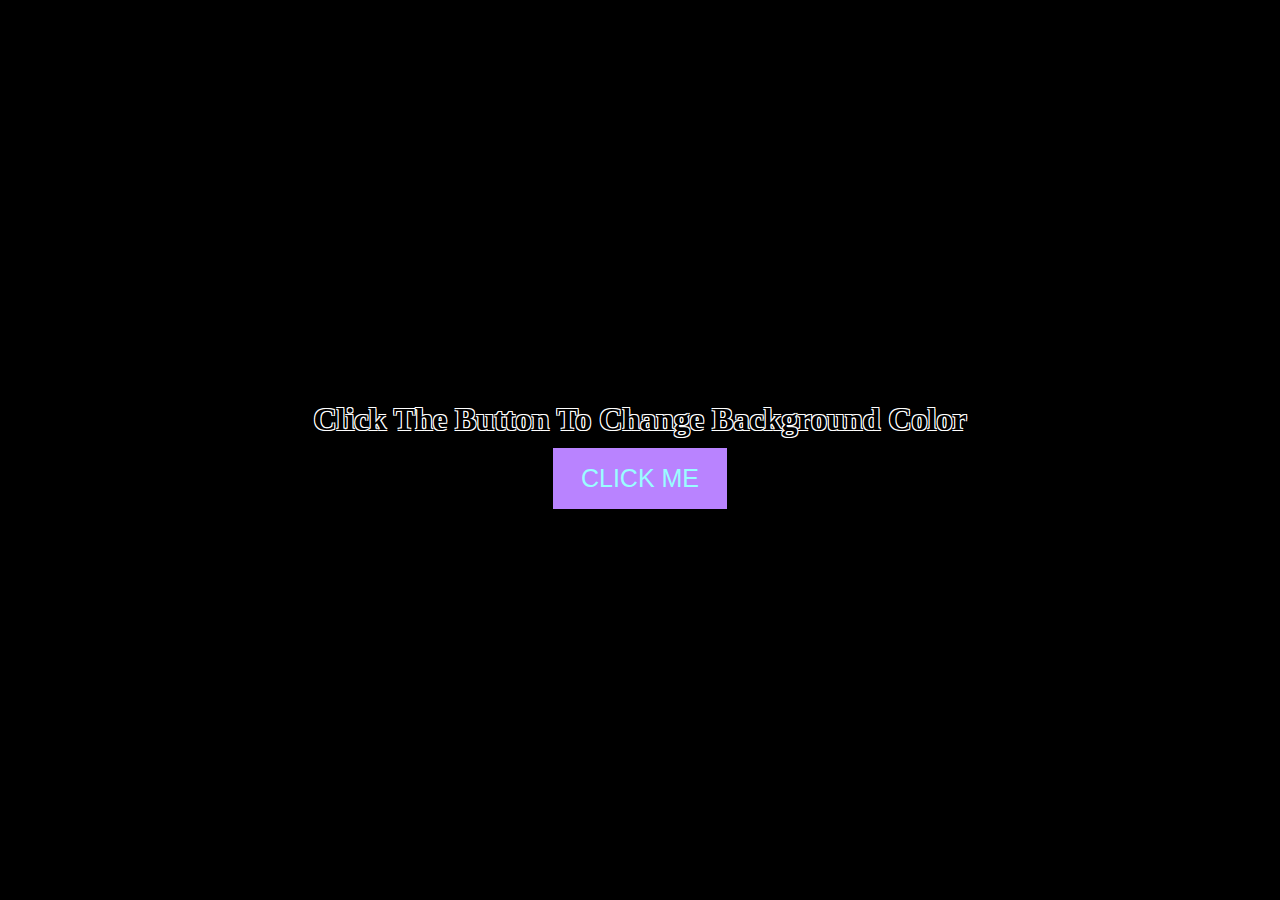
<file: src/project001/index.html>
<!DOCTYPE html>
<html lang="en">
<head>
    <meta charset="UTF-8">
    <meta http-equiv="X-UA-Compatible" content="IE=edge">
    <meta name="viewport" content="width=device-width, initial-scale=1.0">
    <title>Change background color using rgba color</title>
    <link rel="stylesheet" href="style.css">
</head>
<body>
    <div id="root" class="container">
        <h1 class="msg">Click The Button To Change Background Color</h1>
        <button class="change-btn">CLICK ME</button>
    </div>

    <script src="app.js"></script>
</body>
</html>
</file>
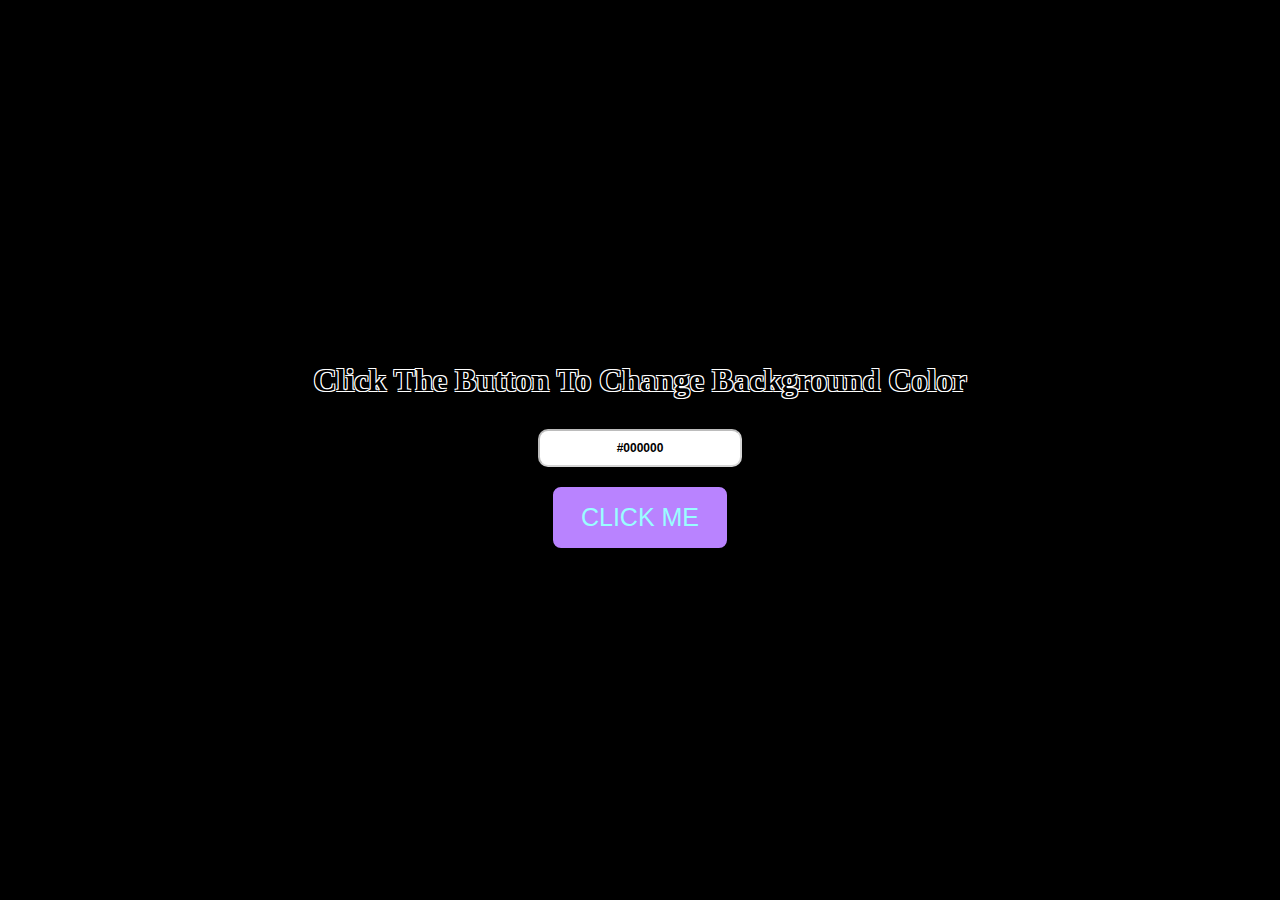
<file: src/project002/index.html>
<!DOCTYPE html>
<html lang="en">
<head>
    <meta charset="UTF-8">
    <meta http-equiv="X-UA-Compatible" content="IE=edge">
    <meta name="viewport" content="width=device-width, initial-scale=1.0">
    <title>Change background color and show the hex code in input field</title>
    <link rel="stylesheet" href="style.css">
</head>
<body>
    <div id="root" class="container">
        <h1 class="msg">Click The Button To Change Background Color</h1>
        <input type="text" disabled value="#000000" class="input-box">
        <button class="change-btn">CLICK ME</button>
    </div>

    <script src="app.js"></script>
</body>
</html>
</file>
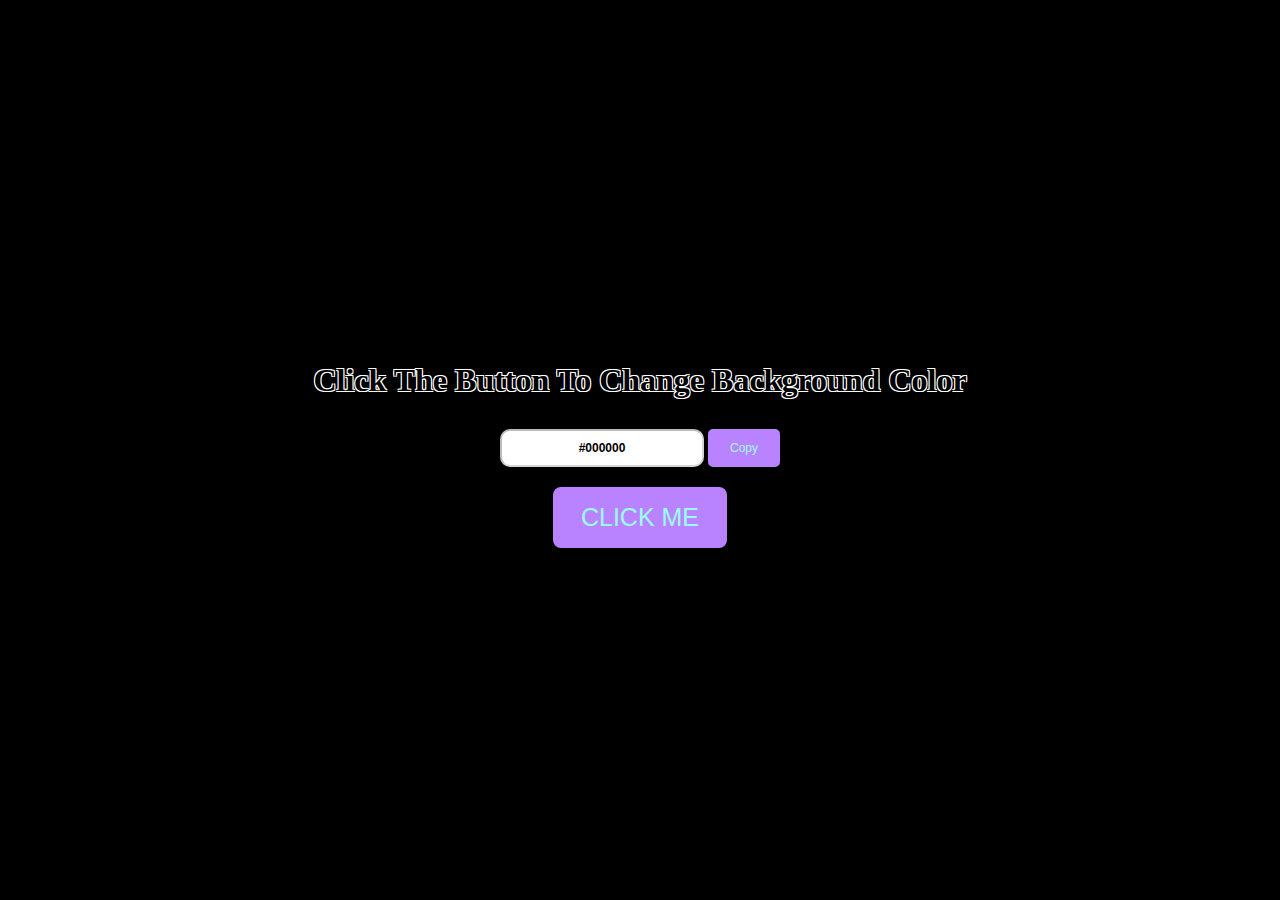
<file: src/project003/index.html>
<!DOCTYPE html>
<html lang="en">
<head>
    <meta charset="UTF-8">
    <meta http-equiv="X-UA-Compatible" content="IE=edge">
    <meta name="viewport" content="width=device-width, initial-scale=1.0">
    <title>Ramdomly change background color</title>
    <link rel="stylesheet" href="style.css">
</head>
<body>
    <div id="root" class="container">
        <h1 class="msg">Click The Button To Change Background Color</h1>
        <form>
            <input type="text" disabled value="#000000" class="input-box">
            <button class="input-copy">Copy</button>
        </form>
        <button class="change-btn">CLICK ME</button>
    </div>

    <script src="app.js"></script>
</body>
</html>
</file>
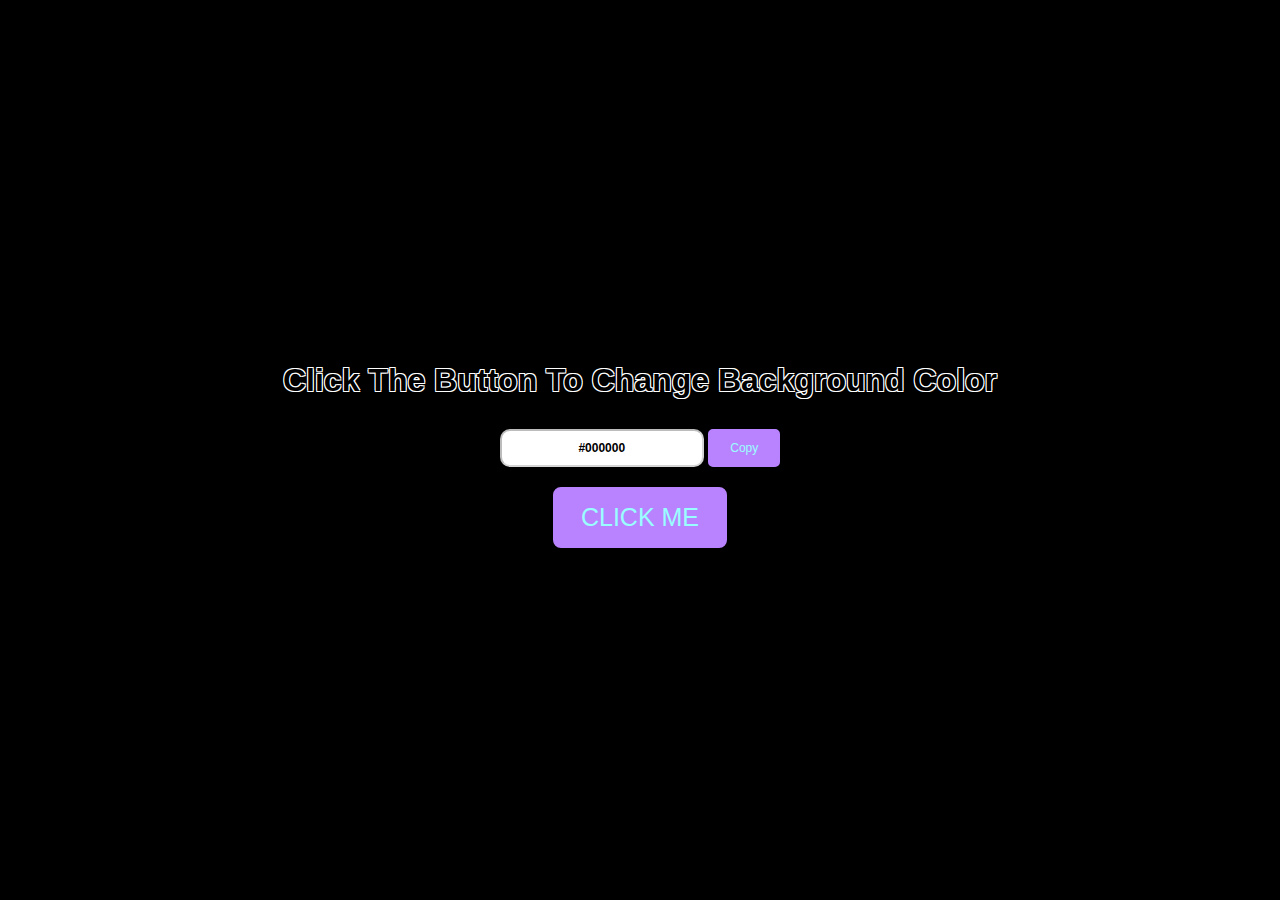
<file: src/project004/index.html>
<!DOCTYPE html>
<html lang="en">
<head>
    <meta charset="UTF-8">
    <meta http-equiv="X-UA-Compatible" content="IE=edge">
    <meta name="viewport" content="width=device-width, initial-scale=1.0">
    <title>Randomly change background color</title>
    <link rel="stylesheet" href="style.css">
</head>
<body>
    <div id="root" class="container">
        <h1 class="msg">Click The Button To Change Background Color</h1>
        <form>
            <input type="text" disabled value="#000000" class="input-box">
            <button class="input-copy">Copy</button>
        </form>
        <button class="change-btn">CLICK ME</button>
    </div>

    <script src="app.js"></script>
</body>
</html>
</file>
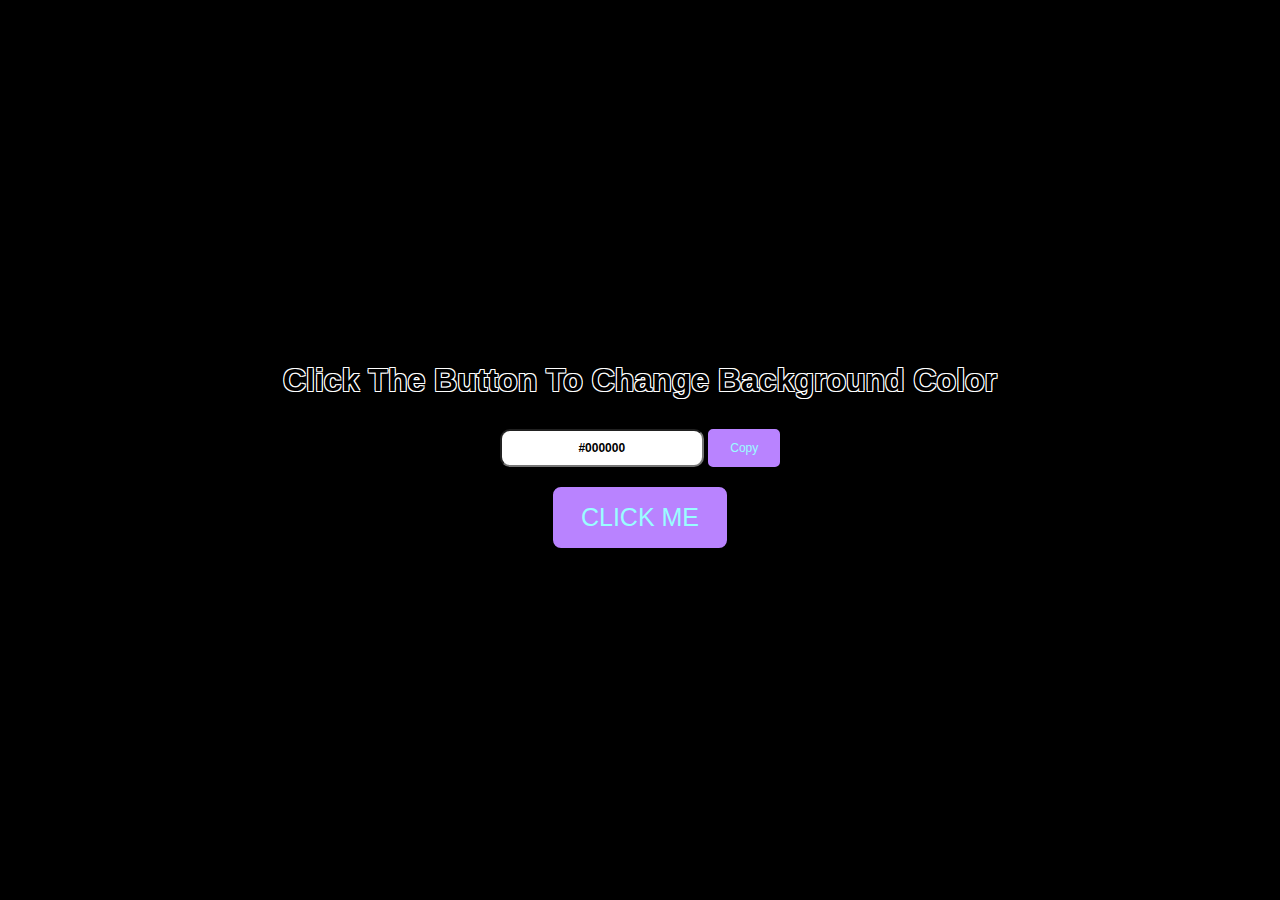
<file: src/project005/index.html>
<!DOCTYPE html>
<html lang="en">
<head>
    <meta charset="UTF-8">
    <meta http-equiv="X-UA-Compatible" content="IE=edge">
    <meta name="viewport" content="width=device-width, initial-scale=1.0">
    <title>Set background color</title>
    <link rel="stylesheet" href="style.css">
</head>
<body>
    <div id="root" class="container">
        <h1 class="msg">Click The Button To Change Background Color</h1>
        <form>
            <input type="text" value="#000000" class="input-box">
            <button class="input-copy">Copy</button>
        </form>
        <button class="change-btn">CLICK ME</button>
    </div>

    <script src="app.js"></script>
</body>
</html>
</file>
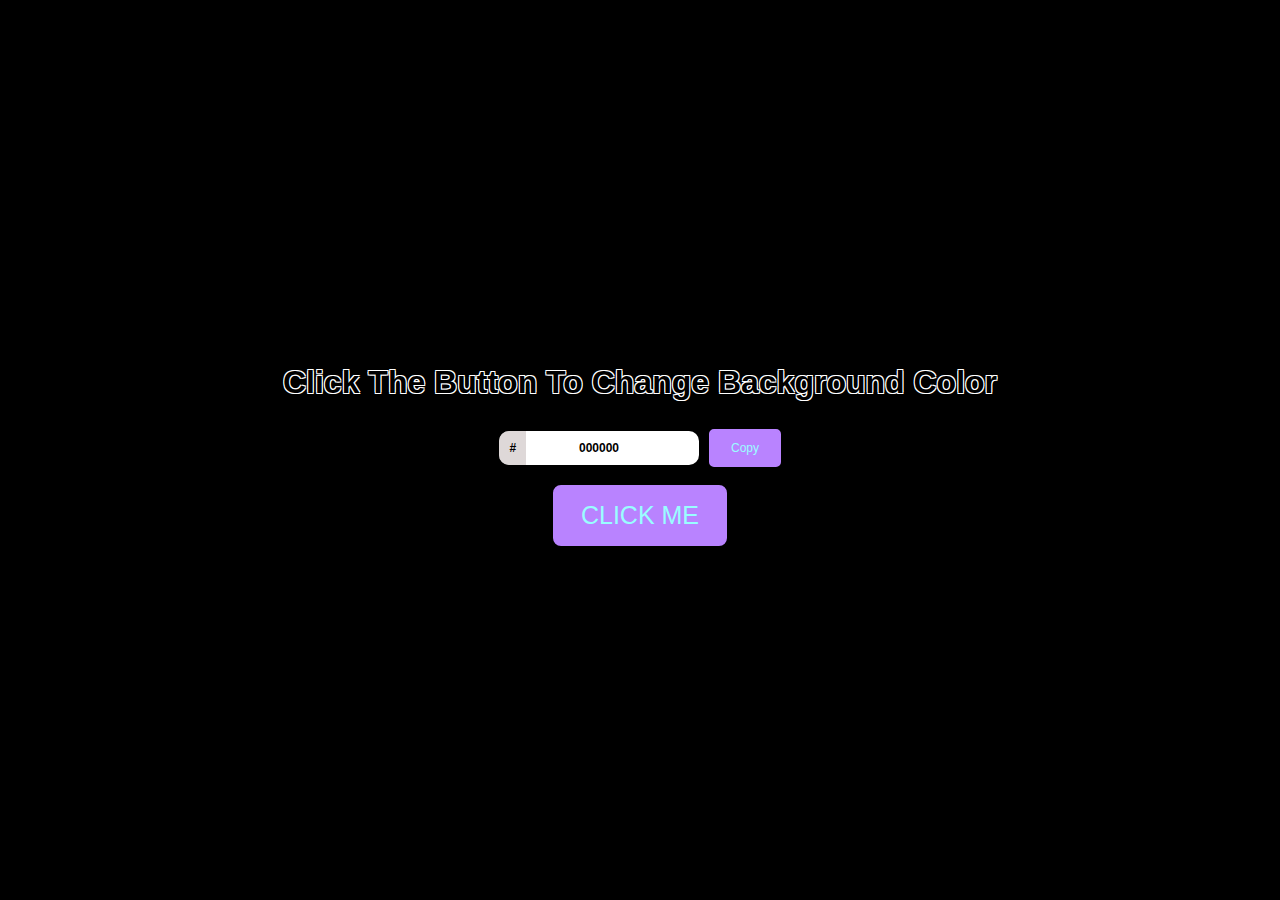
<file: src/project006/index.html>
<!DOCTYPE html>
<html lang="en">
<head>
    <meta charset="UTF-8">
    <meta http-equiv="X-UA-Compatible" content="IE=edge">
    <meta name="viewport" content="width=device-width, initial-scale=1.0">
    <title>Generate Color</title>
    <link rel="stylesheet" href="style.css">
</head>
<body>
    <div id="root" class="container">
        <h1 class="msg">Click The Button To Change Background Color</h1>
        <form class="input-group">
            <span class="input-icon">#</span>
            <input type="text" value="000000" class="input-box">
            <button class="input-copy">Copy</button>
        </form>
        <button class="change-btn">CLICK ME</button>
    </div>

    <script src="app.js"></script>
</body>
</html>
</file>
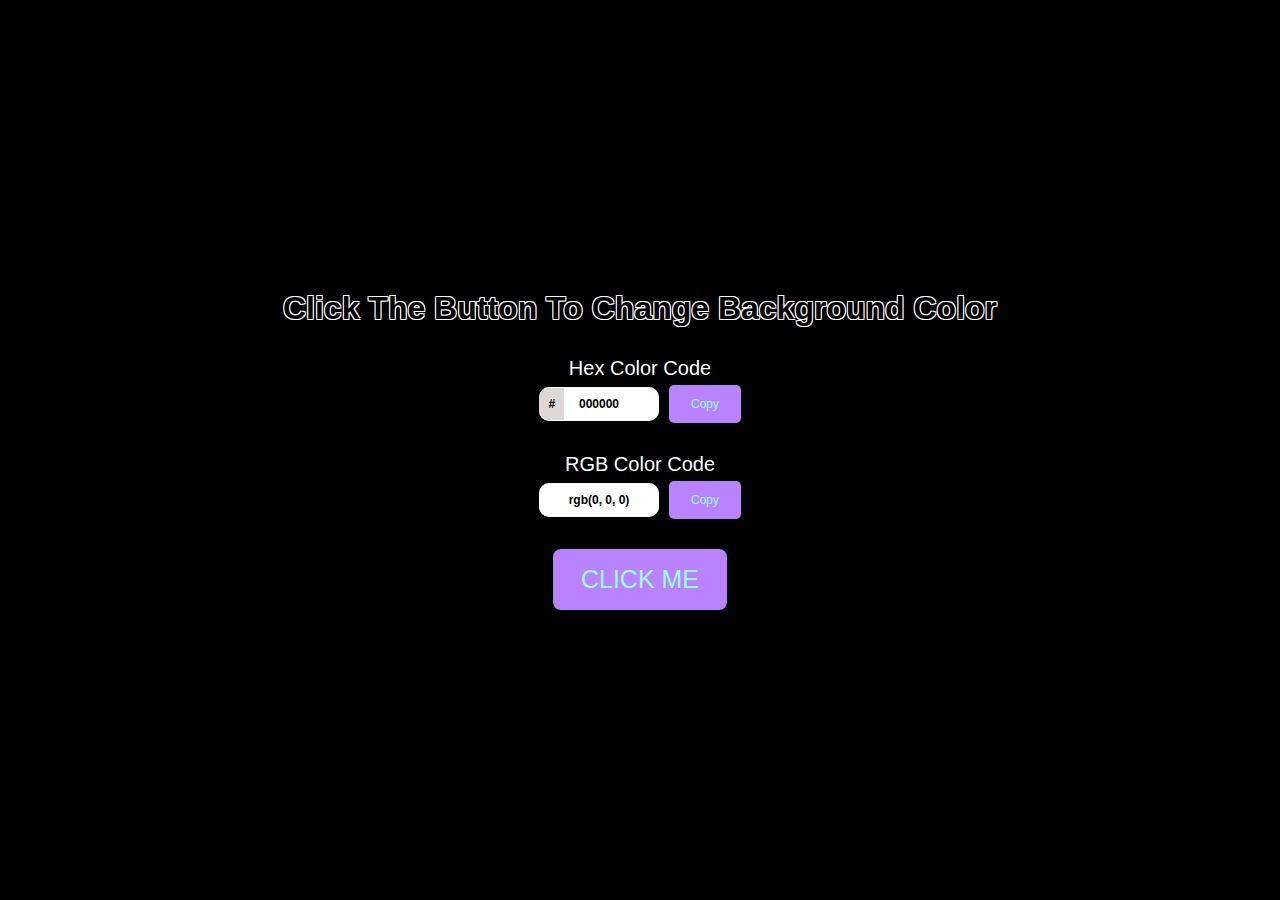
<file: src/project007/index.html>
<!DOCTYPE html>
<html lang="en">
<head>
    <meta charset="UTF-8">
    <meta http-equiv="X-UA-Compatible" content="IE=edge">
    <meta name="viewport" content="width=device-width, initial-scale=1.0">
    <title>Generate Color</title>
    <link rel="stylesheet" href="style.css">
</head>
<body>
    <div id="root" class="container">
        <h1 class="msg">Click The Button To Change Background Color</h1>

        <label class="input-label" for="hex-input-box">Hex Color Code</label>
        <form class="input-group hex-input-group">
            <span class="input-icon">#</span>
            <input type="text" value="000000" class="input-box hex-input-box">
            <button class="input-copy hex-input-copy">Copy</button>
        </form>

        <label class="input-label" for="rgb-input-box">RGB Color Code</label>
        <form class="input-group rgb-input-group">
            <input type="text" disabled value="rgb(0, 0, 0)" class="input-box rgb-input-box">
            <button class="input-copy rgb-input-copy">Copy</button>
        </form>

        <button class="change-btn">CLICK ME</button>
    </div>

    <script src="app.js"></script>
</body>
</html>
</file>
<file: src/project001/style.css>
*,
*::after,
*::before {
    margin: 0;
    box-sizing: border-box;
}

body {
    background-color: #000;
    width: 100vw;
    height: 100vh;
}

#root {
    width: 100%;
    height: 100%;
    display: flex;
    flex-direction: column;
    justify-content: center;
    align-items: center;
}

.msg {
    color: #000;
    text-shadow: -1px -1px #fff, 1px -1px #fff, -1px 1px #fff, 1px 1px #fff;
    padding: 10px 0;
}

.change-btn {
    padding: 14px 26px;
    font-size: 25px;
    color: #99FEFF;
    background-color: #B983FF;
    border: 2px solid #B983FF;
    cursor: pointer;
}

.change-btn:hover {
    color: #94B3FD;
    border: 2px solid #94DAFF;
}
</file>
<file: src/project002/style.css>
*,
*::after,
*::before {
    margin: 0;
    box-sizing: border-box;
}

body {
    background-color: #000;
    width: 100vw;
    height: 100vh;
}

#root {
    width: 100%;
    height: 100%;
    display: flex;
    flex-direction: column;
    justify-content: center;
    align-items: center;
}

.msg {
    color: #000;
    text-shadow: -1px -1px #fff, 1px -1px #fff, -1px 1px #fff, 1px 1px #fff;
    padding: 10px 0;
}

.input-box {
    color: #000000;
    background-color: #ffffff;
    text-align: center;
    font-size: 12px;
    font-weight: 700;
    padding: 10px 20px;
    margin: 20px 0;
    border-radius: 10px;
}

.change-btn {
    padding: 14px 26px;
    font-size: 25px;
    color: #99FEFF;
    background-color: #B983FF;
    border: 2px solid #B983FF;
    border-radius: 8px;
    cursor: pointer;
}

.change-btn:hover {
    color: #94B3FD;
    border: 2px solid #94DAFF;
}
</file>
<file: src/project003/style.css>
*,
*::after,
*::before {
    margin: 0;
    box-sizing: border-box;
}

body {
    background-color: #000;
    width: 100vw;
    height: 100vh;
}

#root {
    width: 100%;
    height: 100%;
    display: flex;
    flex-direction: column;
    justify-content: center;
    align-items: center;
}

.msg {
    color: #000;
    text-shadow: -1px -1px #fff, 1px -1px #fff, -1px 1px #fff, 1px 1px #fff;
    padding: 10px 0;
}

.input-box {
    color: #000000;
    background-color: #ffffff;
    text-align: center;
    font-size: 12px;
    font-weight: 700;
    padding: 10px 20px;
    margin: 20px 0;
    border-radius: 10px;
}

.input-copy {
    font-size: 12px;
    color: #99FEFF;
    background-color: #B983FF;
    border: 2px solid #B983FF;
    border-radius: 5px;
    padding: 10px 20px;
}

.input-copy:hover {
    color: #94B3FD;
    border: 2px solid #94DAFF;
}

.change-btn {
    padding: 14px 26px;
    font-size: 25px;
    color: #99FEFF;
    background-color: #B983FF;
    border: 2px solid #B983FF;
    border-radius: 8px;
    cursor: pointer;
}

.change-btn:hover {
    color: #94B3FD;
    border: 2px solid #94DAFF;
}
</file>
<file: src/project004/style.css>
*,
*::after,
*::before {
    margin: 0;
    box-sizing: border-box;
}

body {
    font-family: Verdana, Geneva, Tahoma, sans-serif;
    background-color: #000;
    width: 100vw;
    height: 100vh;
}

#root {
    width: 100%;
    height: 100%;
    display: flex;
    flex-direction: column;
    justify-content: center;
    align-items: center;
}

.msg {
    color: #000;
    text-shadow: -1px -1px #fff, 1px -1px #fff, -1px 1px #fff, 1px 1px #fff;
    padding: 10px 0;
}

.input-box {
    color: #000000;
    background-color: #ffffff;
    text-align: center;
    font-size: 12px;
    font-weight: 700;
    padding: 10px 20px;
    margin: 20px 0;
    border-radius: 10px;
}

.input-copy {
    font-size: 12px;
    color: #99FEFF;
    background-color: #B983FF;
    border: 2px solid #B983FF;
    border-radius: 5px;
    padding: 10px 20px;
}

.input-copy:hover {
    color: #94B3FD;
    border: 2px solid #94DAFF;
}

.change-btn {
    padding: 14px 26px;
    font-size: 25px;
    color: #99FEFF;
    background-color: #B983FF;
    border: 2px solid #B983FF;
    border-radius: 8px;
    cursor: pointer;
}

.change-btn:hover {
    color: #94B3FD;
    border: 2px solid #94DAFF;
}

.toast-message {
    position: fixed;
    top: 2rem;
    right: 2rem;
    color: #000000;
    background-color: rgb(44, 235, 44);
    padding: 10px 20px;
    border: 1px solid rgb(16, 85, 16);
    border-radius: 10px;
    z-index: 999;
    cursor: pointer;

    box-shadow: 0 4px 8px 0 rgb(5, 24, 5, 0.2);

    font-size: 11px;
}

.toast-message-slide-in {
    animation: toast-animation-in 0.5s ease-in;
}

.toast-message-slide-out {
    animation: toast-animation-out 0.5s ease-in;
}

@keyframes toast-animation-in {
    from {
        transform: translateX(200px);
        opacity: 0;
    }
    to {
        transform: translateX(0);
        opacity: 1;
    }
}

@keyframes toast-animation-out {
    from {
        transform: translateX(0);
        opacity: 1;
    }
    to {
        transform: translateX(200px);
        opacity: 0;
    }
}
</file>
<file: src/project005/style.css>
*,
*::after,
*::before {
    margin: 0;
    box-sizing: border-box;
}

body {
    font-family: Verdana, Geneva, Tahoma, sans-serif;
    background-color: #000;
    width: 100vw;
    height: 100vh;
}

#root {
    width: 100%;
    height: 100%;
    display: flex;
    flex-direction: column;
    justify-content: center;
    align-items: center;
}

.msg {
    color: #000;
    text-shadow: -1px -1px #fff, 1px -1px #fff, -1px 1px #fff, 1px 1px #fff;
    padding: 10px 0;
}

.input-box {
    color: #000000;
    background-color: #ffffff;
    text-align: center;
    font-size: 12px;
    font-weight: 700;
    padding: 10px 20px;
    margin: 20px 0;
    border-radius: 10px;
}

.input-copy {
    font-size: 12px;
    color: #99FEFF;
    background-color: #B983FF;
    border: 2px solid #B983FF;
    border-radius: 5px;
    padding: 10px 20px;
}

.input-copy:hover {
    color: #94B3FD;
    border: 2px solid #94DAFF;
}

.change-btn {
    padding: 14px 26px;
    font-size: 25px;
    color: #99FEFF;
    background-color: #B983FF;
    border: 2px solid #B983FF;
    border-radius: 8px;
    cursor: pointer;
}

.change-btn:hover {
    color: #94B3FD;
    border: 2px solid #94DAFF;
}

.toast-message {
    position: fixed;
    top: 2rem;
    right: 2rem;
    color: #000000;
    background-color: rgb(44, 235, 44);
    padding: 10px 20px;
    border: 1px solid rgb(16, 85, 16);
    border-radius: 10px;
    z-index: 999;
    cursor: pointer;

    box-shadow: 0 4px 8px 0 rgb(5, 24, 5, 0.2);

    font-size: 11px;
}

.toast-message-slide-in {
    animation: toast-animation-in 0.5s ease-in;
}

.toast-message-slide-out {
    animation: toast-animation-out 0.5s ease-in;
}

@keyframes toast-animation-in {
    from {
        transform: translateX(200px);
        opacity: 0;
    }
    to {
        transform: translateX(0);
        opacity: 1;
    }
}

@keyframes toast-animation-out {
    from {
        transform: translateX(0);
        opacity: 1;
    }
    to {
        transform: translateX(200px);
        opacity: 0;
    }
}
</file>
<file: src/project006/style.css>
*,
*::after,
*::before {
    margin: 0;
    box-sizing: border-box;
}

body {
    font-family: Verdana, Geneva, Tahoma, sans-serif;
    background-color: #000;
    width: 100vw;
    height: 100vh;
}

#root {
    width: 100%;
    height: 100%;
    display: flex;
    flex-direction: column;
    justify-content: center;
    align-items: center;
}

.msg {
    color: #000;
    text-shadow: -1px -1px #fff, 1px -1px #fff, -1px 1px #fff, 1px 1px #fff;
    padding: 10px 0;
}

.input-group {
    display: flex;
    align-items: center;
    justify-content: center;
    position: relative;
    gap: 10px;
}

.input-icon {
    position: absolute;
    padding: 10px;
    left: 0.5px;
    font-size: 12px;
    font-weight: 700;
    color: #000;
    background-color: rgba(201, 191, 191, 0.616);
    border-top-left-radius: 10px;
    border-bottom-left-radius: 10px;
}

.input-box {
    color: #000000;
    background-color: #ffffff;
    text-align: center;
    font-size: 12px;
    font-weight: 700;
    padding: 10px 20px;
    margin: 20px 0;
    border-radius: 10px;
    border: none;
}

.input-copy {
    font-size: 12px;
    color: #99FEFF;
    background-color: #B983FF;
    border: 2px solid #B983FF;
    border-radius: 5px;
    padding: 10px 20px;
}

.input-copy:hover {
    color: #94B3FD;
    border: 2px solid #94DAFF;
}

.change-btn {
    padding: 14px 26px;
    font-size: 25px;
    color: #99FEFF;
    background-color: #B983FF;
    border: 2px solid #B983FF;
    border-radius: 8px;
    cursor: pointer;
}

.change-btn:hover {
    color: #94B3FD;
    border: 2px solid #94DAFF;
}

.toast-message {
    position: fixed;
    top: 2rem;
    right: 2rem;
    color: #000000;
    background-color: rgb(44, 235, 44);
    padding: 10px 20px;
    border: 1px solid rgb(16, 85, 16);
    border-radius: 10px;
    z-index: 999;
    cursor: pointer;

    box-shadow: 0 4px 8px 0 rgb(5, 24, 5, 0.2);

    font-size: 11px;
}

.toast-message-slide-in {
    animation: toast-animation-in 0.5s ease-in;
}

.toast-message-slide-out {
    animation: toast-animation-out 0.5s ease-in;
}

@keyframes toast-animation-in {
    from {
        transform: translateX(200px);
        opacity: 0;
    }
    to {
        transform: translateX(0);
        opacity: 1;
    }
}

@keyframes toast-animation-out {
    from {
        transform: translateX(0);
        opacity: 1;
    }
    to {
        transform: translateX(200px);
        opacity: 0;
    }
}
</file>
<file: src/project007/style.css>
*,
*::after,
*::before {
    margin: 0;
    box-sizing: border-box;
}

body {
    font-family: Verdana, Geneva, Tahoma, sans-serif;
    background-color: #000;
    width: 100vw;
    height: 100vh;
}

#root {
    width: 100%;
    height: 100%;
    display: flex;
    flex-direction: column;
    justify-content: center;
    align-items: center;
}

.msg {
    color: #000;
    text-shadow: -1px -1px #fff, 1px -1px #fff, -1px 1px #fff, 1px 1px #fff;
}

.msg,
.hex-input-group,
.rgb-input-group {
    padding-bottom: 30px;
}

.input-label {
    color: #fff;
    font-size: 20px;
}

.input-group {
    display: flex;
    align-items: center;
    justify-content: center;
    position: relative;
    gap: 10px;
}

.input-icon {
    position: absolute;
    padding: 9px;
    left: 0.5px;
    font-size: 12px;
    font-weight: 700;
    color: #000;
    background-color: rgba(201, 191, 191, 0.616);
    border-top-left-radius: 10px;
    border-bottom-left-radius: 10px;
}

.input-icon,
.input-box,
.input-copy {
    margin-top: 5px;
}

.input-box {
    width: 120px;
    color: #000000;
    background-color: #ffffff;
    text-align: center;
    font-size: 12px;
    font-weight: 700;
    padding: 10px 0;
    border-radius: 10px;
    border: none;
}

.input-copy {
    font-size: 12px;
    color: #99FEFF;
    background-color: #B983FF;
    border: 2px solid #B983FF;
    border-radius: 5px;
    padding: 10px 20px;
}

.input-copy:hover {
    color: #94B3FD;
    border: 2px solid #94DAFF;
}

.change-btn {
    padding: 14px 26px;
    font-size: 25px;
    color: #99FEFF;
    background-color: #B983FF;
    border: 2px solid #B983FF;
    border-radius: 8px;
    cursor: pointer;
}

.change-btn:hover {
    color: #94B3FD;
    border: 2px solid #94DAFF;
}

.toast-message {
    position: fixed;
    top: 2rem;
    right: 2rem;
    color: #000000;
    background-color: rgb(44, 235, 44);
    padding: 10px 20px;
    border: 1px solid rgb(16, 85, 16);
    border-radius: 10px;
    z-index: 999;
    cursor: pointer;

    box-shadow: 0 4px 8px 0 rgb(5, 24, 5, 0.2);

    font-size: 11px;
}

.toast-message-slide-in {
    animation: toast-animation-in 0.5s ease-in;
}

.toast-message-slide-out {
    animation: toast-animation-out 0.5s ease-in;
}

@keyframes toast-animation-in {
    from {
        transform: translateX(200px);
        opacity: 0;
    }
    to {
        transform: translateX(0);
        opacity: 1;
    }
}

@keyframes toast-animation-out {
    from {
        transform: translateX(0);
        opacity: 1;
    }
    to {
        transform: translateX(200px);
        opacity: 0;
    }
}
</file>
